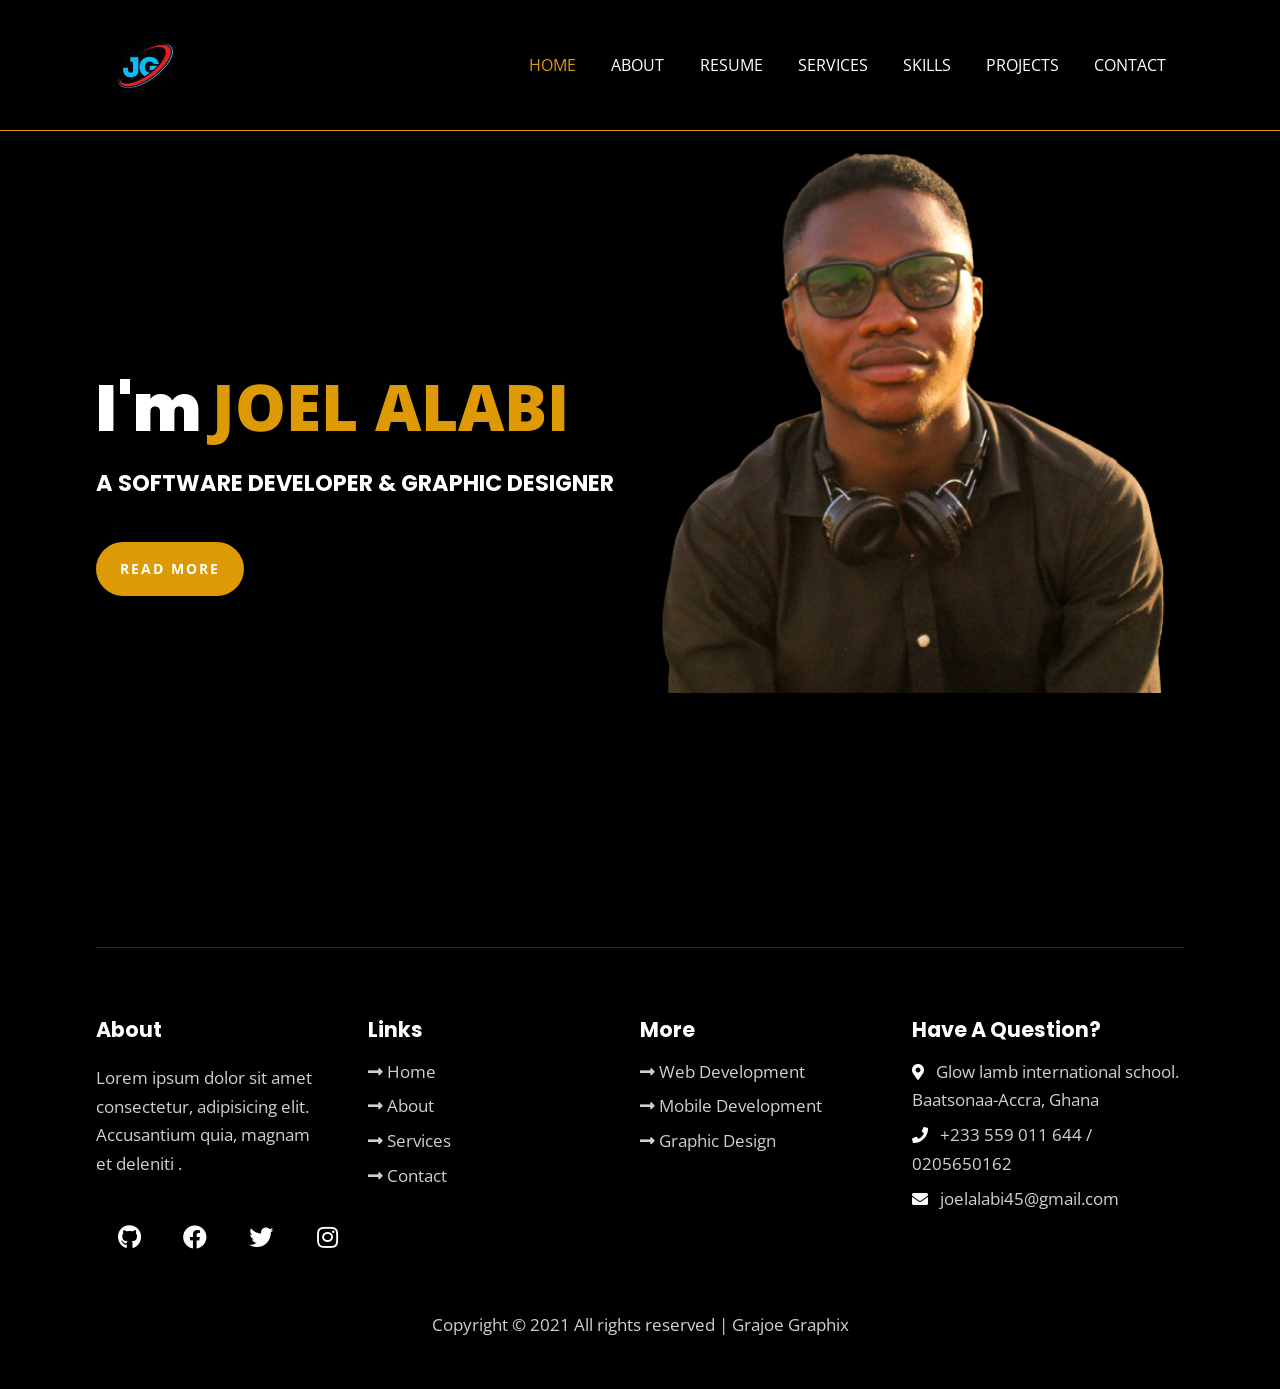
<file: index.html>
<!DOCTYPE html>
<html>
  <head>
    <meta charset="utf-8">
    <meta http-equiv="X-UA-Compatible" content="IE=edge">
    <title>Home</title>
    <meta name="description" content="">
    <meta name="viewport" content="width=device-width, initial-scale=1">
    <link rel="shortcut icon" href="./assets/jg.png" type="image/x-icon" />
    <!-- utility css file -->
    <link rel="stylesheet" href="css/utility.css">
    <!-- style css file -->
    <link rel = "stylesheet" href = "css/style.css">
    <!-- fontawesome cdn -->
    <link rel="stylesheet" href="https://cdnjs.cloudflare.com/ajax/libs/font-awesome/5.15.1/css/all.min.css" integrity="sha512-+4zCK9k+qNFUR5X+cKL9EIR+ZOhtIloNl9GIKS57V1MyNsYpYcUrUeQc9vNfzsWfV28IaLL3i96P9sdNyeRssA==" crossorigin="anonymous" />
    <!-- google fonts -->
    <link href="https://fonts.googleapis.com/css2?family=Open+Sans:wght@300;400;600;700;800&family=Poppins:wght@200;300;400;500;600;700;800;900&display=swap" rel="stylesheet">
  </head>
  <body>
    
    <!-- navbar section -->
    <nav class = "navbar">
      <div class = "container">
        <div class = "brand-and-toggler">
          <img src="./assets/jg.png" alt="" class="navbar-brand">
          <button type = "button" class = "navbar-toggler" id = "navbar-toggler">
            <span>
              <i class = "fas fa-bars"></i>
            </span>
          </button>
        </div>

        <div class = "navbar-collapse">
          <ul class = "navbar-nav">
            <li class = "nav-item nav-active">
              <a href = "index.html" class = "nav-link">home</a>
            </li>
            <li class = "nav-item">
              <a href = "about.html" class = "nav-link">about</a>
            </li>
            <li class = "nav-item">
              <a href = "resume.html" class = "nav-link">resume</a>
            </li>
            <li class = "nav-item">
              <a href = "services.html" class = "nav-link">services</a>
            </li>
            <li class = "nav-item">
              <a href = "skills.html" class = "nav-link">skills</a>
            </li>
            <li class = "nav-item">
              <a href = "projects.html" class = "nav-link">projects</a>
            </li>
            <li class = "nav-item">
              <a href = "contact.html" class = "nav-link">contact</a>
            </li>
          </ul>
        </div>
      </div>
    </nav>
    <!-- end of navbar section -->



    <!-- home page -->
    <section class = "home container">
      <div class = "row">
        <div class = "row-left">
          <h1>i'm <span> JOEL ALABI</span></h1>
          <h2>a Software Developer & Graphic Designer</h2>
          <div class = "home-pg-btn">
            <a href="about.html"  class ="btn">Read More</a>
          </div>
        </div>

        <div class = "row-right">
          <div class = "img-border">
            <div class = "img-container">
              <img src = "assets/bgp.png" alt = "my photo">
            </div>
          </div>
        </div>
      </div>
    </section>
    <!-- end of home page -->
    

    <!-- footer -->
    <footer class = "footer container">
      <div class = "row">
        <div class = "col">
          <h3 class = "footer-title">about</h3>
          <p class = "text">Lorem ipsum dolor sit amet consectetur, adipisicing elit.
             Accusantium quia, magnam et deleniti .</p>
          <div class = "social-links">
            <a href = "#"><i class = "fab fa-github"></i></a>
            <a href = "#"><i class = "fab fa-facebook"></i></a>
            <a href = "#"><i class = "fab fa-twitter"></i></a>
            <a href = "#"><i class = "fab fa-instagram"></i></a>
          </div>
        </div>

        <div class = "col">
          <h3 class = "footer-title">links</h3>
          <div class = "footer-links">
            <a href = "index.html" class = "text">
              <i class = "fas fa-long-arrow-alt-right"></i>
              home
            </a>
            <a href = "about.html" class = "text">
              <i class = "fas fa-long-arrow-alt-right"></i>
              about
            </a>
            <a href = "services.html" class = "text">
              <i class = "fas fa-long-arrow-alt-right"></i>
              services
            </a>
            <a href = "contact.html" class = "text">
              <i class = "fas fa-long-arrow-alt-right"></i>
              contact
            </a>
          </div>
        </div>

        <div class = "col">
          <h3 class = "footer-title">more</h3>
          <div class = "footer-links">
            <a href = "services.html" class = "text">
              <i class = "fas fa-long-arrow-alt-right"></i>
             Web development
            </a>
            <a href = "services.html" class = "text">
              <i class = "fas fa-long-arrow-alt-right"></i>
              mobile development
            </a>
            <a href = "services.html" class = "text">
              <i class = "fas fa-long-arrow-alt-right"></i>
              graphic design
            </a>
          </div>
        </div>

        <div class = "col">
          <h3 class = "footer-title">have a question?</h3>
          <div>
            <span>
              <i class = "fas fa-map-marker-alt"></i>
            </span>
            <span class = "text">Glow lamb international school. 
              Baatsonaa-Accra, Ghana
            </span>
          </div>

          <div>
            <span>
              <i class = "fas fa-phone"></i>
            </span>
            <span class = "text">+233 559 011 644 / 0205650162</span>
          </div>

          <div>
            <span>
              <i class = "fas fa-envelope"></i>
            </span>
            <span class = "text">joelalabi45@gmail.com</span>
          </div>
        </div>
      </div>

      <div class = "footer-text">
        <p class = "text">Copyright &copy; 2021 All rights reserved | Grajoe Graphix</p>
      </div>
    </footer>
    <!-- end of footer -->


    <!-- custom js file -->
    <script src="js/script.js"></script>
  </body>
</html>
</file>
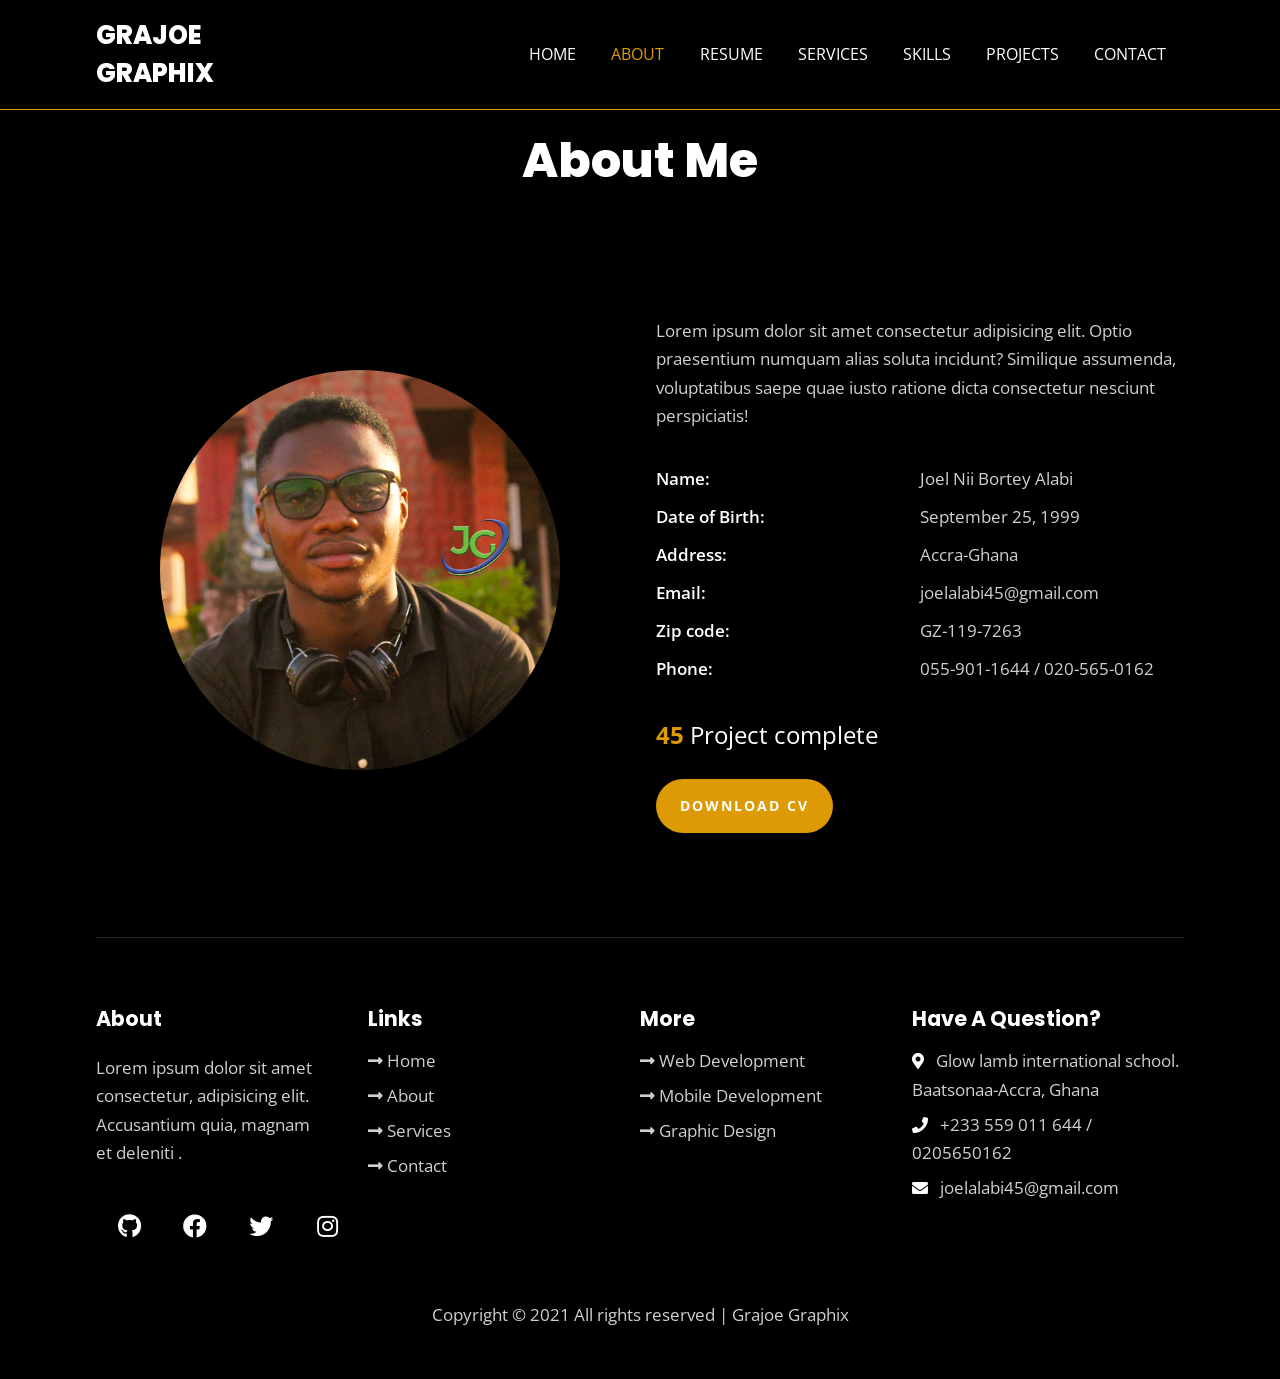
<file: about.html>
<!DOCTYPE html>
<html>
  <head>
    <meta charset="utf-8">
    <meta http-equiv="X-UA-Compatible" content="IE=edge">
    <title>About</title>
    <meta name="description" content="">
    <meta name="viewport" content="width=device-width, initial-scale=1">
    <link rel="shortcut icon" href="./assets/jg.png" type="image/x-icon" />
    <!-- utility css file -->
    <link rel="stylesheet" href="css/utility.css">
    <!-- style css file -->
    <link rel = "stylesheet" href = "css/style.css">
    <!-- fontawesome cdn -->
    <link rel="stylesheet" href="https://cdnjs.cloudflare.com/ajax/libs/font-awesome/5.15.1/css/all.min.css" integrity="sha512-+4zCK9k+qNFUR5X+cKL9EIR+ZOhtIloNl9GIKS57V1MyNsYpYcUrUeQc9vNfzsWfV28IaLL3i96P9sdNyeRssA==" crossorigin="anonymous" />
    <!-- google fonts -->
    <link href="https://fonts.googleapis.com/css2?family=Open+Sans:wght@300;400;600;700;800&family=Poppins:wght@200;300;400;500;600;700;800;900&display=swap" rel="stylesheet">
  </head>
  <body>
    
    <!-- navbar section -->
    <nav class = "navbar">
      <div class = "container">
        <div class = "brand-and-toggler">
          <a href = "index.html" class = "navbar-brand">Grajoe Graphix</a>
          <button type = "button" class = "navbar-toggler" id = "navbar-toggler">
            <span>
              <i class = "fas fa-bars"></i>
            </span>
          </button>
        </div>

        <div class = "navbar-collapse">
          <ul class = "navbar-nav">
            <li class = "nav-item">
              <a href = "index.html" class = "nav-link">home</a>
            </li>
            <li class = "nav-item nav-active">
              <a href = "about.html" class = "nav-link">about</a>
            </li>
            <li class = "nav-item">
              <a href = "resume.html" class = "nav-link">resume</a>
            </li>
            <li class = "nav-item">
              <a href = "services.html" class = "nav-link">services</a>
            </li>
            <li class = "nav-item">
              <a href = "skills.html" class = "nav-link">skills</a>
            </li>
            <li class = "nav-item">
              <a href = "projects.html" class = "nav-link">projects</a>
            </li>
            <li class = "nav-item">
              <a href = "contact.html" class = "nav-link">contact</a>
            </li>
          </ul>
        </div>
      </div>
    </nav>
    <!-- end of navbar section -->

    <!-- about page -->
    <section class = "about container">
      <div class = "title">
        <h2>about</h2>
        <div>
          <h2>about me</h2>
        </div>
      </div>

      <div class = "row">
        <div class = "row-left">
          <img src = "assets/profile.png" alt = "about photo">
        </div>

        <div class = "row-right">
          <p class = "text">Lorem ipsum dolor sit amet consectetur adipisicing elit. Optio praesentium numquam alias soluta incidunt? Similique assumenda, voluptatibus saepe quae iusto ratione dicta consectetur nesciunt perspiciatis!</p>
          <div class = "about-content">
            <ul>
              <li class = "text">
                <span>Name: </span>
                <span>Joel Nii Bortey Alabi</span>
              </li>
              <li class = "text">
                <span>Date of Birth: </span>
                <span>September 25, 1999</span>
              </li>
              <li class = "text">
                <span>Address: </span>
                <span>Accra-Ghana</span>
              </li>
              <li class = "text">
                <span>Email: </span>
                <span>joelalabi45@gmail.com</span>
              </li>
              <li class = "text">
                <span>Zip code: </span>
                <span>GZ-119-7263</span>
              </li>
              <li class = "text">
                <span>Phone: </span>
                <span>055-901-1644 / 020-565-0162</span>
              </li>
            </ul>
          </div>

          <h3>45 <span>Project complete</span></h3>
          <a href='./assets/My Resume.pdf' type="button" class="btn">download cv</a>
        </div>
      </div>
    </section>
    <!-- end of about page -->

    
    

    <!-- footer -->
    <footer class = "footer container">
      <div class = "row">
        <div class = "col">
          <h3 class = "footer-title">about</h3>
          <p class = "text">Lorem ipsum dolor sit amet consectetur, adipisicing elit.
            Accusantium quia, magnam et deleniti .</p>
          <div class = "social-links">
            <a href = "#"><i class = "fab fa-github"></i></a>
            <a href = "#"><i class = "fab fa-facebook"></i></a>
            <a href = "#"><i class = "fab fa-twitter"></i></a>
            <a href = "#"><i class = "fab fa-instagram"></i></a>
          </div>
        </div>

        <div class = "col">
          <h3 class = "footer-title">links</h3>
          <div class = "footer-links">
            <a href = "index.html" class = "text">
              <i class = "fas fa-long-arrow-alt-right"></i>
              home
            </a>
            <a href = "about.html" class = "text">
              <i class = "fas fa-long-arrow-alt-right"></i>
              about
            </a>
            <a href = "services.html" class = "text">
              <i class = "fas fa-long-arrow-alt-right"></i>
              services
            </a>
            <a href = "contact.html" class = "text">
              <i class = "fas fa-long-arrow-alt-right"></i>
              contact
            </a>
          </div>
        </div>

        <div class = "col">
          <h3 class = "footer-title">more</h3>
          <div class = "footer-links">
            <a href = "services.html" class = "text">
              <i class = "fas fa-long-arrow-alt-right"></i>
             Web development
            </a>
            <a href = "services.html" class = "text">
              <i class = "fas fa-long-arrow-alt-right"></i>
              mobile development
            </a>
            <a href = "services.html" class = "text">
              <i class = "fas fa-long-arrow-alt-right"></i>
              graphic design
            </a>
          </div>
        </div>

        <div class = "col">
          <h3 class = "footer-title">have a question?</h3>
          <div>
            <span>
              <i class = "fas fa-map-marker-alt"></i>
            </span>
            <span class = "text">Glow lamb international school. 
              Baatsonaa-Accra, Ghana</span>
          </div>

          <div>
            <span>
              <i class = "fas fa-phone"></i>
            </span>
            <span class = "text">+233 559 011 644 / 0205650162</span>
          </div>

          <div>
            <span>
              <i class = "fas fa-envelope"></i>
            </span>
            <span class = "text">joelalabi45@gmail.com</span>
          </div>
        </div>
      </div>

      <div class = "footer-text">
        <p class = "text">Copyright &copy; 2021 All rights reserved | Grajoe Graphix</p>
      </div>
    </footer>
    <!-- end of footer -->


    <!-- custom js file -->
    <script src="js/script.js"></script>
  </body>
</html>
</file>
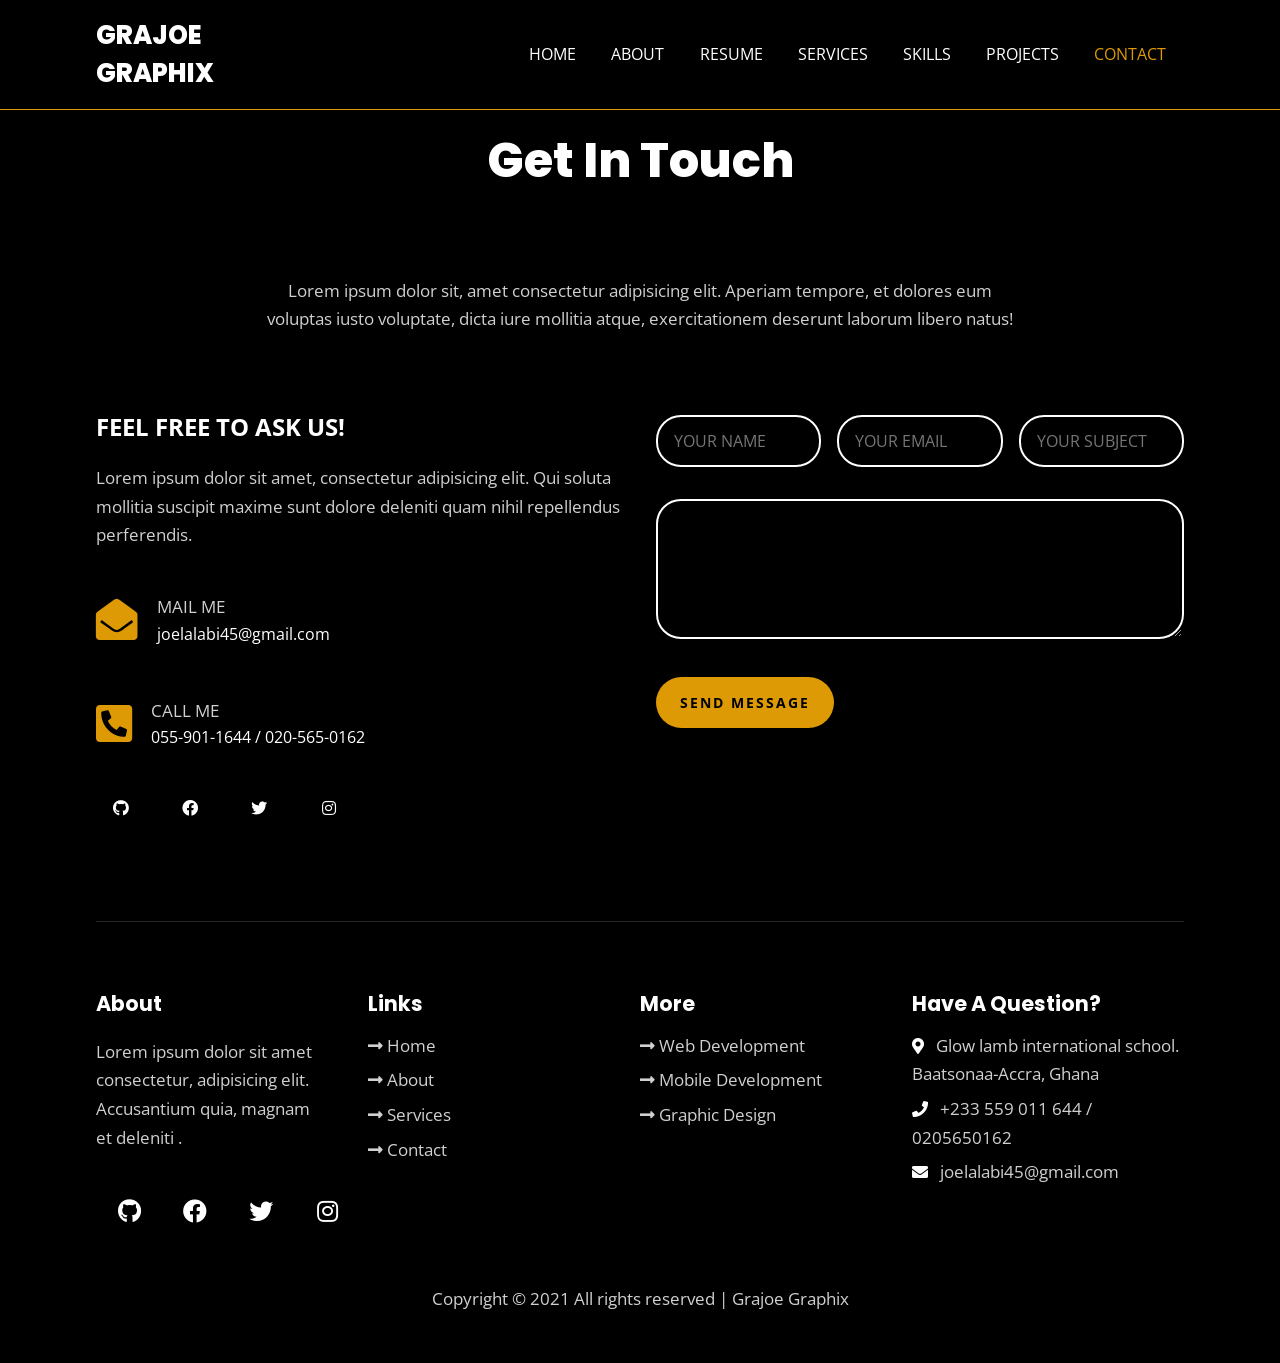
<file: contact.html>
<!DOCTYPE html>
<html>
  <head>
    <meta charset="utf-8">
    <meta http-equiv="X-UA-Compatible" content="IE=edge">
    <title>Contact</title>
    <meta name="description" content="">
    <meta name="viewport" content="width=device-width, initial-scale=1">
    <link rel="shortcut icon" href="./assets/jg.png" type="image/x-icon" />
    <!-- utility css file -->
    <link rel="stylesheet" href="css/utility.css">
    <!-- style css file -->
    <link rel = "stylesheet" href = "css/style.css">
    <!-- fontawesome cdn -->
    <link rel="stylesheet" href="https://cdnjs.cloudflare.com/ajax/libs/font-awesome/5.15.1/css/all.min.css" integrity="sha512-+4zCK9k+qNFUR5X+cKL9EIR+ZOhtIloNl9GIKS57V1MyNsYpYcUrUeQc9vNfzsWfV28IaLL3i96P9sdNyeRssA==" crossorigin="anonymous" />
    <!-- google fonts -->
    <link href="https://fonts.googleapis.com/css2?family=Open+Sans:wght@300;400;600;700;800&family=Poppins:wght@200;300;400;500;600;700;800;900&display=swap" rel="stylesheet">
  </head>
  <body>
    
    <!-- navbar section -->
    <nav class = "navbar">
      <div class = "container">
        <div class = "brand-and-toggler">
          <a href = "index.html" class = "navbar-brand">Grajoe Graphix</a>
          <button type = "button" class = "navbar-toggler" id = "navbar-toggler">
            <span>
              <i class = "fas fa-bars"></i>
            </span>
          </button>
        </div>

        <div class = "navbar-collapse">
          <ul class = "navbar-nav">
            <li class = "nav-item">
              <a href = "index.html" class = "nav-link">home</a>
            </li>
            <li class = "nav-item">
              <a href = "about.html" class = "nav-link">about</a>
            </li>
            <li class = "nav-item">
              <a href = "resume.html" class = "nav-link">resume</a>
            </li>
            <li class = "nav-item">
              <a href = "services.html" class = "nav-link">services</a>
            </li>
            <li class = "nav-item">
              <a href = "skills.html" class = "nav-link">skills</a>
            </li>
            <li class = "nav-item">
              <a href = "projects.html" class = "nav-link">projects</a>
            </li>
            <li class = "nav-item nav-active">
              <a href = "contact.html" class = "nav-link">contact</a>
            </li>
          </ul>
        </div>
      </div>
    </nav>
    <!-- end of navbar section -->

    <!-- contact page -->
    <section class = "contact container">
      <div class = "title">
        <h2>contact</h2>
        <div>
          <h2>get in touch</h2>
        </div>
      </div>

      <p class = "text">Lorem ipsum dolor sit, amet consectetur adipisicing elit. Aperiam tempore, et dolores eum voluptas iusto voluptate, dicta iure mollitia atque, exercitationem deserunt laborum libero natus!</p>

      <div class = "row">
        <div class = "col-left">
          <h2>feel free to ask us!</h2>
          <p class = "text">Lorem ipsum dolor sit amet, consectetur adipisicing elit. Qui soluta mollitia suscipit maxime sunt dolore deleniti quam nihil repellendus perferendis.</p>

          <div class = "contact-info">
            <span><i class = "fas fa-envelope-open"></i></span>
            <h3>
              <span class = "text">mail me</span> <br>
              joelalabi45@gmail.com
            </h3>
          </div>

          <div class = "contact-info">
            <span><i class = "fas fa-phone-square-alt"></i></span>
            <h3>
              <span class = "text">call me</span> <br>
              055-901-1644 / 020-565-0162
            </h3>
          </div>

          <div class = "contact-social-links">
            <a href = "#"><i class = "fab fa-github"></i></a>
            <a href = "#"><i class = "fab fa-facebook"></i></a>
            <a href = "#"><i class = "fab fa-twitter"></i></a>
            <a href = "#"><i class = "fab fa-instagram"></i></a>
          </div>
        </div>

        <div class = "col-right">
          <form class = "contact-form">
            <div class = "form-group">
              <input type = "text" placeholder="your name">
              <input type = "email" placeholder="your email">
              <input type = "text" placeholder="your subject">
            </div>
            <textarea rows = "5"></textarea>
            <button type = "submit" class = "btn">send message</button>
          </form>
        </div>
      </div>
    </section>
    <!-- end of contact page -->
    
    

    <!-- footer -->
    <footer class = "footer container">
      <div class = "row">
        <div class = "col">
          <h3 class = "footer-title">about</h3>
          <p class = "text">Lorem ipsum dolor sit amet consectetur, adipisicing elit.
             Accusantium quia, magnam et deleniti .</p>
          <div class = "social-links">
            <a href = "#"><i class = "fab fa-github"></i></a>
            <a href = "#"><i class = "fab fa-facebook"></i></a>
            <a href = "#"><i class = "fab fa-twitter"></i></a>
            <a href = "#"><i class = "fab fa-instagram"></i></a>
          </div>
        </div>

        <div class = "col">
          <h3 class = "footer-title">links</h3>
          <div class = "footer-links">
            <a href = "index.html" class = "text">
              <i class = "fas fa-long-arrow-alt-right"></i>
              home
            </a>
            <a href = "about.html" class = "text">
              <i class = "fas fa-long-arrow-alt-right"></i>
              about
            </a>
            <a href = "services.html" class = "text">
              <i class = "fas fa-long-arrow-alt-right"></i>
              services
            </a>
            <a href = "contact.html" class = "text">
              <i class = "fas fa-long-arrow-alt-right"></i>
              contact
            </a>
          </div>
        </div>

        <div class = "col">
          <h3 class = "footer-title">more</h3>
          <div class = "footer-links">
            <a href = "services.html" class = "text">
              <i class = "fas fa-long-arrow-alt-right"></i>
             Web development
            </a>
            <a href = "services.html" class = "text">
              <i class = "fas fa-long-arrow-alt-right"></i>
              mobile development
            </a>
            <a href = "services.html" class = "text">
              <i class = "fas fa-long-arrow-alt-right"></i>
              graphic design
            </a>
          </div>
        </div>

        <div class = "col">
          <h3 class = "footer-title">have a question?</h3>
          <div>
            <span>
              <i class = "fas fa-map-marker-alt"></i>
            </span>
            <span class = "text">Glow lamb international school. 
              Baatsonaa-Accra, Ghana
            </span>
          </div>

          <div>
            <span>
              <i class = "fas fa-phone"></i>
            </span>
            <span class = "text">+233 559 011 644 / 0205650162</span>
          </div>

          <div>
            <span>
              <i class = "fas fa-envelope"></i>
            </span>
            <span class = "text">joelalabi45@gmail.com</span>
          </div>
        </div>
      </div>

      <div class = "footer-text">
        <p class = "text">Copyright &copy; 2021 All rights reserved | Grajoe Graphix</p>
      </div>
    </footer>
    <!-- end of footer -->


    <!-- custom js file -->
    <script src="js/script.js"></script>
  </body>
</html>
</file>
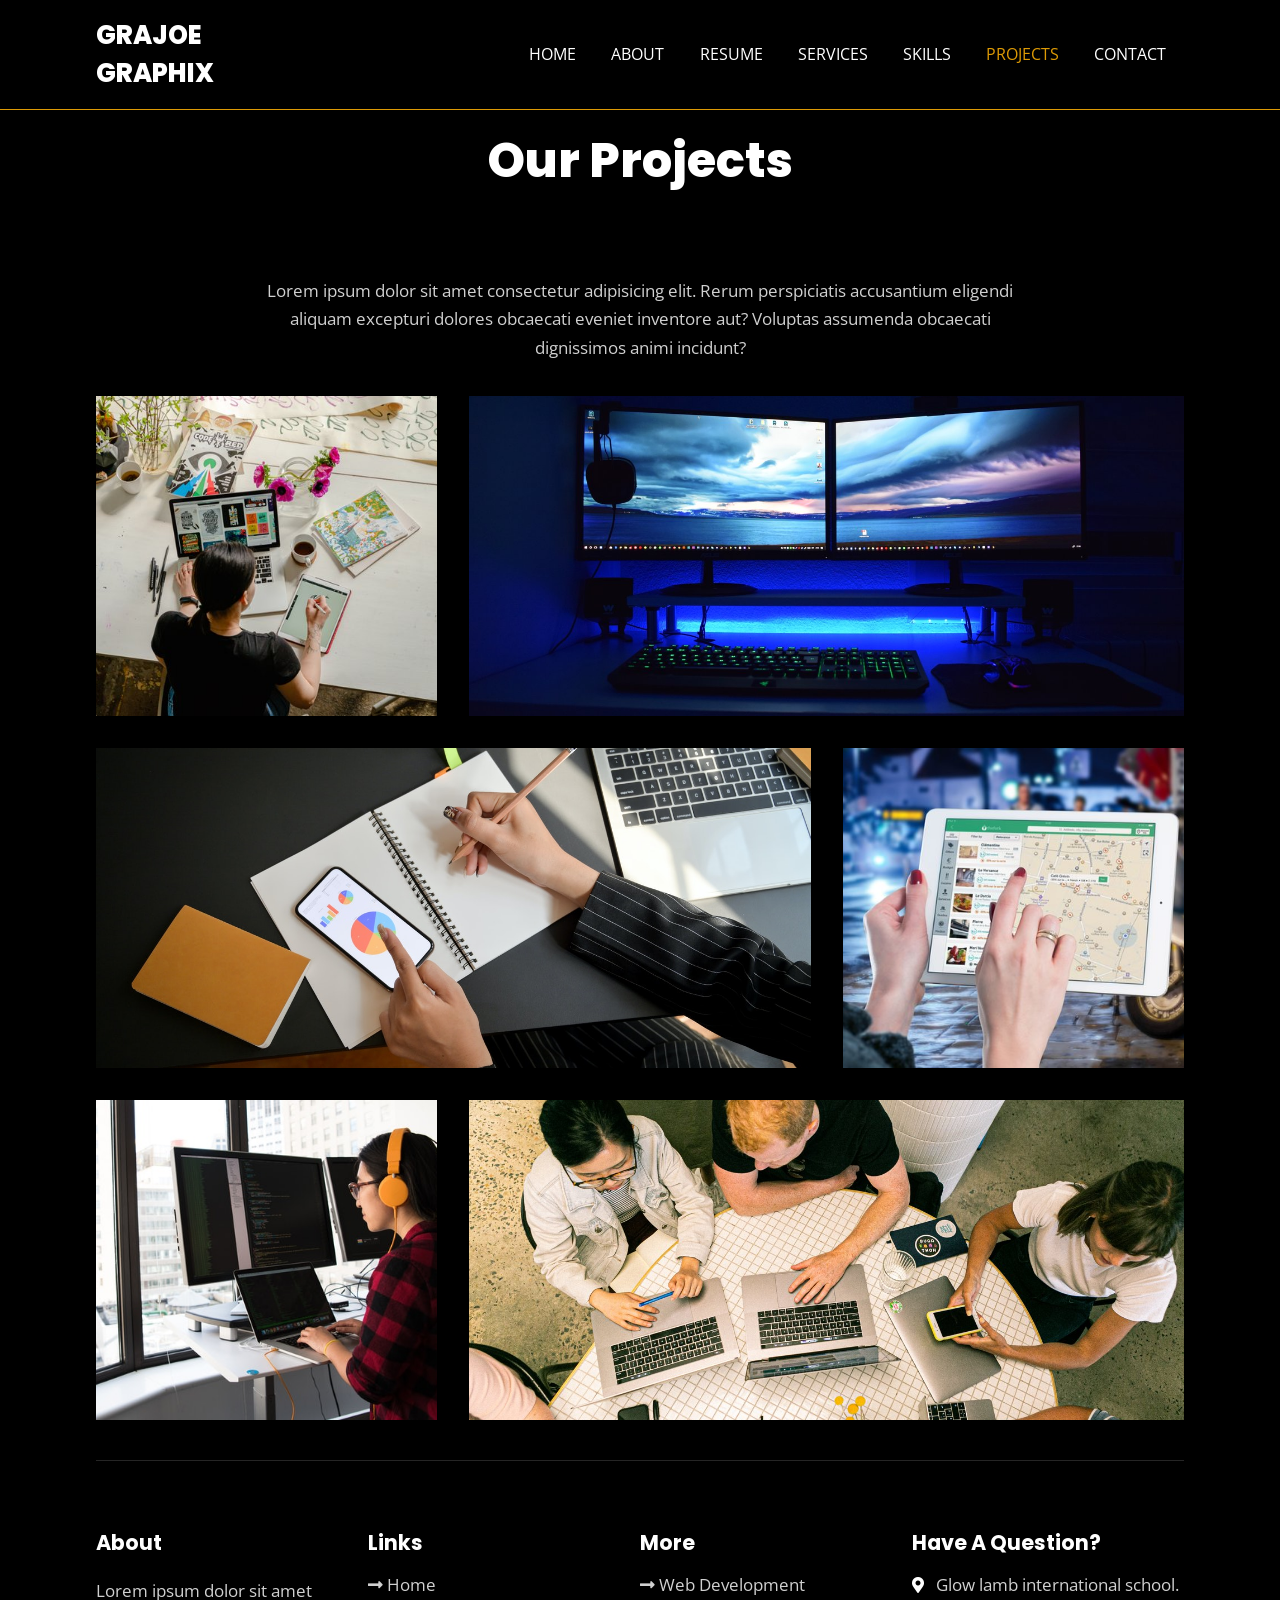
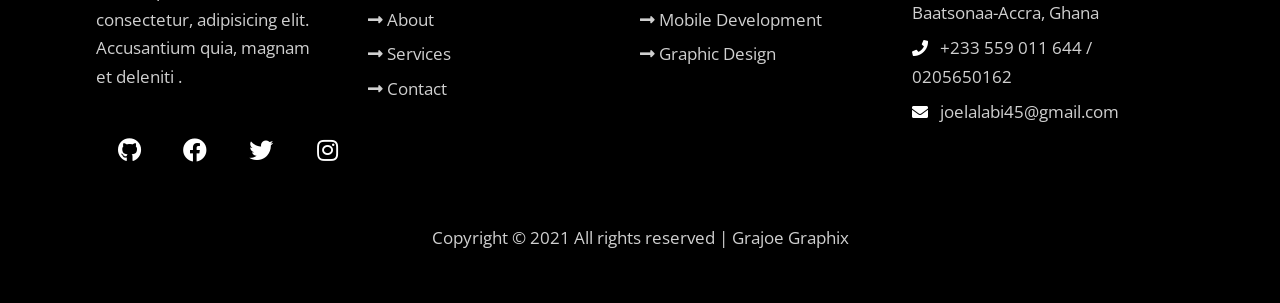
<file: projects.html>
<!DOCTYPE html>
<html>
  <head>
    <meta charset="utf-8">
    <meta http-equiv="X-UA-Compatible" content="IE=edge">
    <title>Projects</title>
    <meta name="description" content="">
    <meta name="viewport" content="width=device-width, initial-scale=1">
    <link rel="shortcut icon" href="./assets/jg.png" type="image/x-icon" />
    <!-- utility css file -->
    <link rel="stylesheet" href="css/utility.css">
    <!-- style css file -->
    <link rel = "stylesheet" href = "css/style.css">
    <!-- fontawesome cdn -->
    <link rel="stylesheet" href="https://cdnjs.cloudflare.com/ajax/libs/font-awesome/5.15.1/css/all.min.css" integrity="sha512-+4zCK9k+qNFUR5X+cKL9EIR+ZOhtIloNl9GIKS57V1MyNsYpYcUrUeQc9vNfzsWfV28IaLL3i96P9sdNyeRssA==" crossorigin="anonymous" />
    <!-- google fonts -->
    <link href="https://fonts.googleapis.com/css2?family=Open+Sans:wght@300;400;600;700;800&family=Poppins:wght@200;300;400;500;600;700;800;900&display=swap" rel="stylesheet">
  </head>
  <body>
    
    <!-- navbar section -->
    <nav class = "navbar">
      <div class = "container">
        <div class = "brand-and-toggler">
          <a href = "index.html" class = "navbar-brand">Grajoe Graphix</a>
          <button type = "button" class = "navbar-toggler" id = "navbar-toggler">
            <span>
              <i class = "fas fa-bars"></i>
            </span>
          </button>
        </div>

        <div class = "navbar-collapse">
          <ul class = "navbar-nav">
            <li class = "nav-item">
              <a href = "index.html" class = "nav-link">home</a>
            </li>
            <li class = "nav-item">
              <a href = "about.html" class = "nav-link">about</a>
            </li>
            <li class = "nav-item">
              <a href = "resume.html" class = "nav-link">resume</a>
            </li>
            <li class = "nav-item">
              <a href = "services.html" class = "nav-link">services</a>
            </li>
            <li class = "nav-item">
              <a href = "skills.html" class = "nav-link">skills</a>
            </li>
            <li class = "nav-item nav-active">
              <a href = "projects.html" class = "nav-link">projects</a>
            </li>
            <li class = "nav-item">
              <a href = "contact.html" class = "nav-link">contact</a>
            </li>
          </ul>
        </div>
      </div>
    </nav>
    <!-- end of navbar section -->


    <!-- projects page -->
    <section class = "projects container">
      <div class = "title">
        <h2>projects</h2>
        <div>
          <h2>our projects</h2>
        </div>
      </div>

      <p class = "text">Lorem ipsum dolor sit amet consectetur adipisicing elit. Rerum perspiciatis accusantium eligendi aliquam excepturi dolores obcaecati eveniet inventore aut? Voluptas assumenda obcaecati dignissimos animi incidunt?</p>

      <div class = "row">
        <div class = "item">
          <div class = "item-overlay">
            <a href = "#">branding & illustration design</a>
            <h3>web design</h3>
          </div>
        </div>

        <div class = "item">
          <div class = "item-overlay">
            <a href = "#">branding & illustration design</a>
            <h3>web design</h3>
          </div>
        </div>

        <div class = "item">
          <div class = "item-overlay">
            <a href = "#">branding & illustration design</a>
            <h3>web design</h3>
          </div>
        </div>

        <div class = "item">
          <div class = "item-overlay">
            <a href = "#">branding & illustration design</a>
            <h3>web design</h3>
          </div>
        </div>

        <div class = "item">
          <div class = "item-overlay">
            <a href = "#">branding & illustration design</a>
            <h3>web design</h3>
          </div>
        </div>

        <div class = "item">
          <div class = "item-overlay">
            <a href = "#">branding & illustration design</a>
            <h3>web design</h3>
          </div>
        </div>
      </div>
    </section>
    <!-- end of projects page -->

    
    

<!-- footer -->
<footer class = "footer container">
  <div class = "row">
    <div class = "col">
      <h3 class = "footer-title">about</h3>
      <p class = "text">Lorem ipsum dolor sit amet consectetur, adipisicing elit.
         Accusantium quia, magnam et deleniti .</p>
      <div class = "social-links">
        <a href = "#"><i class = "fab fa-github"></i></a>
        <a href = "#"><i class = "fab fa-facebook"></i></a>
        <a href = "#"><i class = "fab fa-twitter"></i></a>
        <a href = "#"><i class = "fab fa-instagram"></i></a>
      </div>
    </div>

    <div class = "col">
      <h3 class = "footer-title">links</h3>
      <div class = "footer-links">
        <a href = "index.html" class = "text">
          <i class = "fas fa-long-arrow-alt-right"></i>
          home
        </a>
        <a href = "about.html" class = "text">
          <i class = "fas fa-long-arrow-alt-right"></i>
          about
        </a>
        <a href = "services.html" class = "text">
          <i class = "fas fa-long-arrow-alt-right"></i>
          services
        </a>
        <a href = "contact.html" class = "text">
          <i class = "fas fa-long-arrow-alt-right"></i>
          contact
        </a>
      </div>
    </div>

    <div class = "col">
      <h3 class = "footer-title">more</h3>
      <div class = "footer-links">
        <a href = "services.html" class = "text">
          <i class = "fas fa-long-arrow-alt-right"></i>
         Web development
        </a>
        <a href = "services.html" class = "text">
          <i class = "fas fa-long-arrow-alt-right"></i>
          mobile development
        </a>
        <a href = "services.html" class = "text">
          <i class = "fas fa-long-arrow-alt-right"></i>
          graphic design
        </a>
      </div>
    </div>

    <div class = "col">
      <h3 class = "footer-title">have a question?</h3>
      <div>
        <span>
          <i class = "fas fa-map-marker-alt"></i>
        </span>
        <span class = "text">Glow lamb international school. 
          Baatsonaa-Accra, Ghana
        </span>
      </div>

      <div>
        <span>
          <i class = "fas fa-phone"></i>
        </span>
        <span class = "text">+233 559 011 644 / 0205650162</span>
      </div>

      <div>
        <span>
          <i class = "fas fa-envelope"></i>
        </span>
        <span class = "text">joelalabi45@gmail.com</span>
      </div>
    </div>
  </div>

  <div class = "footer-text">
    <p class = "text">Copyright &copy; 2021 All rights reserved | Grajoe Graphix</p>
  </div>
</footer>
    <!-- end of footer -->


    <!-- custom js file -->
    <script src="js/script.js"></script>
  </body>
</html>
</file>
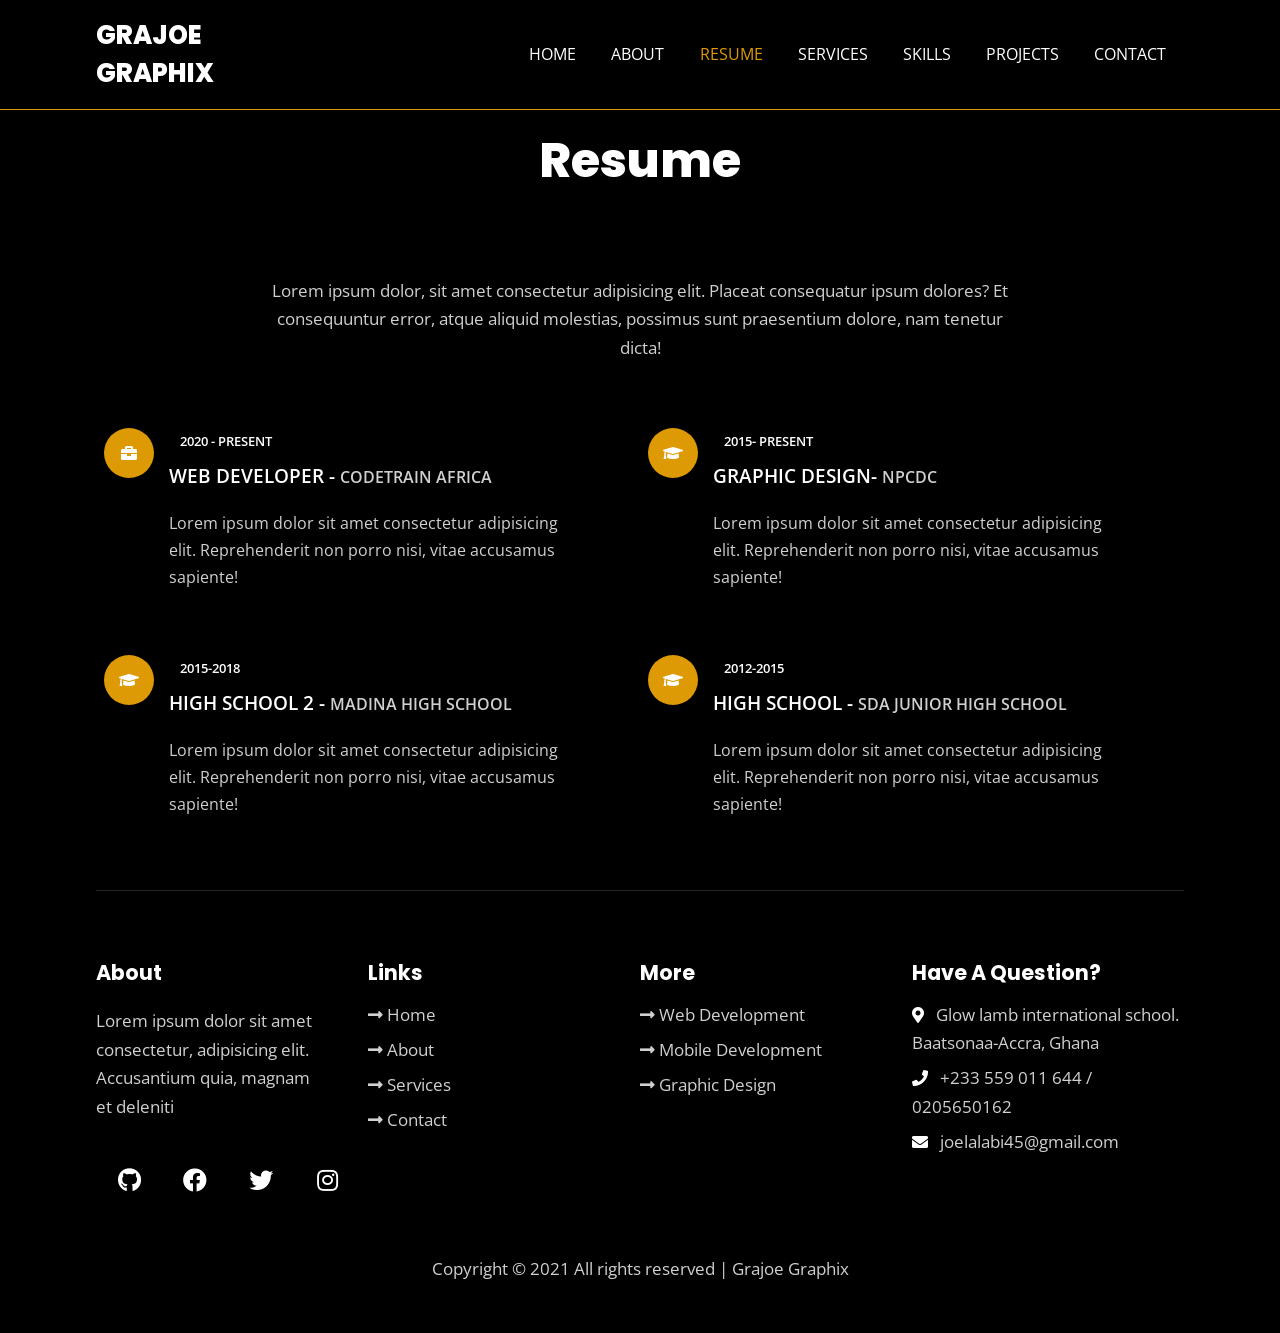
<file: resume.html>
<!DOCTYPE html>
<html>
  <head>
    <meta charset="utf-8">
    <meta http-equiv="X-UA-Compatible" content="IE=edge">
    <title>Resume</title>
    <meta name="description" content="">
    <meta name="viewport" content="width=device-width, initial-scale=1">
    <link rel="shortcut icon" href="./assets/jg.png" type="image/x-icon" />
    <!-- utility css file -->
    <link rel="stylesheet" href="css/utility.css">
    <!-- style css file -->
    <link rel = "stylesheet" href = "css/style.css">
    <!-- fontawesome cdn -->
    <link rel="stylesheet" href="https://cdnjs.cloudflare.com/ajax/libs/font-awesome/5.15.1/css/all.min.css" integrity="sha512-+4zCK9k+qNFUR5X+cKL9EIR+ZOhtIloNl9GIKS57V1MyNsYpYcUrUeQc9vNfzsWfV28IaLL3i96P9sdNyeRssA==" crossorigin="anonymous" />
    <!-- google fonts -->
    <link href="https://fonts.googleapis.com/css2?family=Open+Sans:wght@300;400;600;700;800&family=Poppins:wght@200;300;400;500;600;700;800;900&display=swap" rel="stylesheet">
  </head>
  <body>
    
    <!-- navbar section -->
    <nav class = "navbar">
      <div class = "container">
        <div class = "brand-and-toggler">
          <a href = "index.html" class = "navbar-brand">Grajoe Graphix</a>
          <button type = "button" class = "navbar-toggler" id = "navbar-toggler">
            <span>
              <i class = "fas fa-bars"></i>
            </span>
          </button>
        </div>

        <div class = "navbar-collapse">
          <ul class = "navbar-nav">
            <li class = "nav-item">
              <a href = "index.html" class = "nav-link">home</a>
            </li>
            <li class = "nav-item">
              <a href = "about.html" class = "nav-link">about</a>
            </li>
            <li class = "nav-item nav-active">
              <a href = "resume.html" class = "nav-link">resume</a>
            </li>
            <li class = "nav-item">
              <a href = "services.html" class = "nav-link">services</a>
            </li>
            <li class = "nav-item">
              <a href = "skills.html" class = "nav-link">skills</a>
            </li>
            <li class = "nav-item">
              <a href = "projects.html" class = "nav-link">projects</a>
            </li>
            <li class = "nav-item">
              <a href = "contact.html" class = "nav-link">contact</a>
            </li>
          </ul>
        </div>
      </div>
    </nav>
    <!-- end of navbar section -->

    <!-- resume page -->
    <section class = "resume container">
      <div class = "title">
        <h2>resume</h2>
        <div>
          <h2>resume</h2>
        </div>
      </div>

      <p class = "text">Lorem ipsum dolor, sit amet consectetur adipisicing elit. Placeat consequatur ipsum dolores? Et consequuntur error, atque aliquid molestias, possimus sunt praesentium dolore, nam tenetur dicta!</p>

      <div class = "row">
        <div class = "item">
          <div class = "icon">
            <i class = "fas fa-briefcase"></i>
          </div>
          <span>2020 - present</span>
          <h2>web developer - <span>Codetrain Africa</span></h2>
          <p class = "text">Lorem ipsum dolor sit amet consectetur adipisicing elit. Reprehenderit non porro nisi, vitae accusamus sapiente!</p>
        </div>

        <div class = "item">
          <div class = "icon">
            <i class = "fas fa-graduation-cap"></i>
          </div>
          <span>2015- present</span>
          <h2>Graphic Design- <span>NPCDC</span></h2>
          <p class = "text">Lorem ipsum dolor sit amet consectetur adipisicing elit. Reprehenderit non porro nisi, vitae accusamus sapiente!</p>
        </div>
        <div class = "item">
          <div class = "icon">
            <i class = "fas fa-graduation-cap"></i>
          </div>
          <span>2015-2018</span>
          <h2>high school 2 - <span>Madina high school</span></h2>
          <p class = "text">Lorem ipsum dolor sit amet consectetur adipisicing elit. Reprehenderit non porro nisi, vitae accusamus sapiente!</p>
        </div>
        <div class = "item">
          <div class = "icon">
            <i class = "fas fa-graduation-cap"></i>
          </div>
          <span>2012-2015</span>
          <h2>high school - <span>SDA junior high school</span></h2>
          <p class = "text">Lorem ipsum dolor sit amet consectetur adipisicing elit. Reprehenderit non porro nisi, vitae accusamus sapiente!</p>
        </div>
      </div>
    </section>
    <!-- end of resume page -->
    
    

    <!-- footer -->
    <footer class = "footer container">
      <div class = "row">
        <div class = "col">
          <h3 class = "footer-title">about</h3>
          <p class = "text">
            Lorem ipsum dolor sit amet consectetur, adipisicing elit.
            Accusantium quia, magnam et deleniti 
          </p>
          <div class = "social-links">
            <a href = "#"><i class = "fab fa-github"></i></a>
            <a href = "#"><i class = "fab fa-facebook"></i></a>
            <a href = "#"><i class = "fab fa-twitter"></i></a>
            <a href = "#"><i class = "fab fa-instagram"></i></a>
          </div>
        </div>

        <div class = "col">
          <h3 class = "footer-title">links</h3>
          <div class = "footer-links">
            <a href = "index.html" class = "text">
              <i class = "fas fa-long-arrow-alt-right"></i>
              home
            </a>
            <a href = "about.html" class = "text">
              <i class = "fas fa-long-arrow-alt-right"></i>
              about
            </a>
            <a href = "services.html" class = "text">
              <i class = "fas fa-long-arrow-alt-right"></i>
              services
            </a>
            <a href = "contact.html" class = "text">
              <i class = "fas fa-long-arrow-alt-right"></i>
              contact
            </a>
          </div>
        </div>

        <div class = "col">
          <h3 class = "footer-title">more</h3>
          <div class = "footer-links">
            <a href = "services.html" class = "text">
              <i class = "fas fa-long-arrow-alt-right"></i>
             Web development
            </a>
            <a href = "services.html" class = "text">
              <i class = "fas fa-long-arrow-alt-right"></i>
              mobile development
            </a>
            <a href = "services.html" class = "text">
              <i class = "fas fa-long-arrow-alt-right"></i>
              graphic design
            </a>
          </div>
        </div>

        <div class = "col">
          <h3 class = "footer-title">have a question?</h3>
          <div>
            <span>
              <i class = "fas fa-map-marker-alt"></i>
            </span>
            <span class = "text">Glow lamb international school. 
              Baatsonaa-Accra, Ghana</span>
          </div>

          <div>
            <span>
              <i class = "fas fa-phone"></i>
            </span>
            <span class = "text">+233 559 011 644 / 0205650162</span>
          </div>

          <div>
            <span>
              <i class = "fas fa-envelope"></i>
            </span>
            <span class = "text">joelalabi45@gmail.com</span>
          </div>
        </div>
      </div>

      <div class = "footer-text">
        <p class = "text">Copyright &copy; 2021 All rights reserved |  Grajoe Graphix</p>
      </div>
    </footer>
    <!-- end of footer -->


    <!-- custom js file -->
    <script src="js/script.js"></script>
  </body>
</html>
</file>
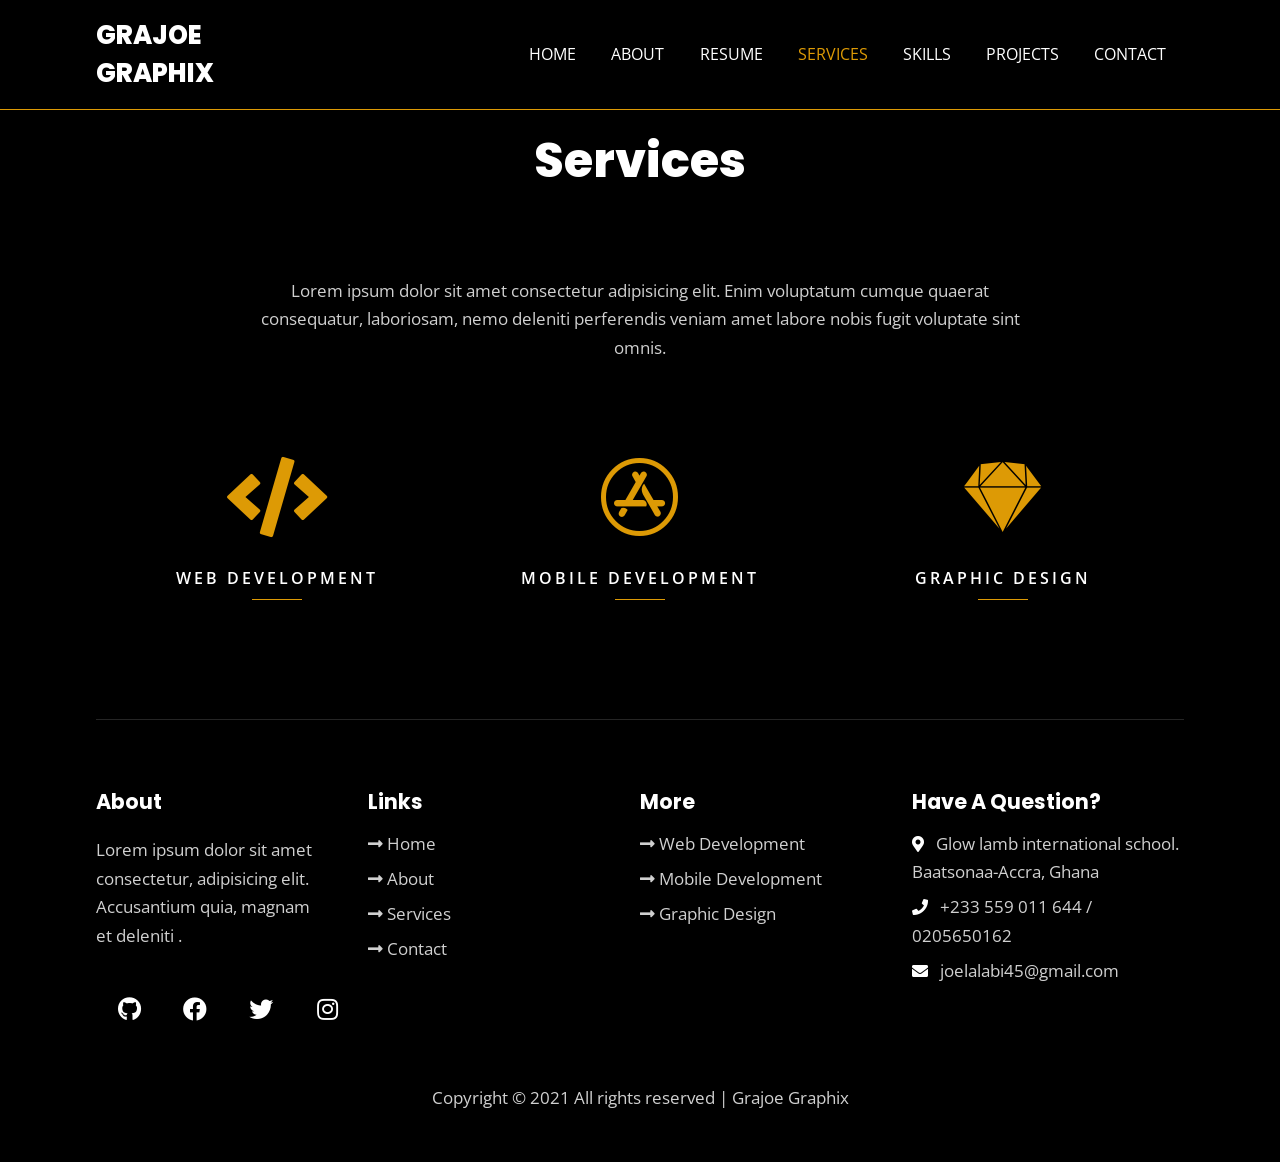
<file: services.html>
<!DOCTYPE html>
<html>
  <head>
    <meta charset="utf-8">
    <meta http-equiv="X-UA-Compatible" content="IE=edge">
    <title>Services</title>
    <meta name="description" content="">
    <meta name="viewport" content="width=device-width, initial-scale=1">
    <link rel="shortcut icon" href="./assets/jg.png" type="image/x-icon" />
    <!-- utility css file -->
    <link rel="stylesheet" href="css/utility.css">
    <!-- style css file -->
    <link rel = "stylesheet" href = "css/style.css">
    <!-- fontawesome cdn -->
    <link rel="stylesheet" href="https://cdnjs.cloudflare.com/ajax/libs/font-awesome/5.15.1/css/all.min.css" integrity="sha512-+4zCK9k+qNFUR5X+cKL9EIR+ZOhtIloNl9GIKS57V1MyNsYpYcUrUeQc9vNfzsWfV28IaLL3i96P9sdNyeRssA==" crossorigin="anonymous" />
    <!-- google fonts -->
    <link href="https://fonts.googleapis.com/css2?family=Open+Sans:wght@300;400;600;700;800&family=Poppins:wght@200;300;400;500;600;700;800;900&display=swap" rel="stylesheet">
  </head>
  <body>
    
    <!-- navbar section -->
    <nav class = "navbar">
      <div class = "container">
        <div class = "brand-and-toggler">
          <a href = "index.html" class = "navbar-brand">Grajoe Graphix</a>
          <button type = "button" class = "navbar-toggler" id = "navbar-toggler">
            <span>
              <i class = "fas fa-bars"></i>
            </span>
          </button>
        </div>

        <div class = "navbar-collapse">
          <ul class = "navbar-nav">
            <li class = "nav-item">
              <a href = "index.html" class = "nav-link">home</a>
            </li>
            <li class = "nav-item">
              <a href = "about.html" class = "nav-link">about</a>
            </li>
            <li class = "nav-item">
              <a href = "resume.html" class = "nav-link">resume</a>
            </li>
            <li class = "nav-item nav-active">
              <a href = "services.html" class = "nav-link">services</a>
            </li>
            <li class = "nav-item">
              <a href = "skills.html" class = "nav-link">skills</a>
            </li>
            <li class = "nav-item">
              <a href = "projects.html" class = "nav-link">projects</a>
            </li>
            <li class = "nav-item">
              <a href = "contact.html" class = "nav-link">contact</a>
            </li>
          </ul>
        </div>
      </div>
    </nav>
    <!-- end of navbar section -->

    <!-- services page -->
    <section class = "services container">
      <div class = "title">
        <h2>services</h2>
        <div>
          <h2>services</h2>
        </div>
      </div>

      <p class = "text">Lorem ipsum dolor sit amet consectetur adipisicing elit. 
        Enim voluptatum cumque quaerat consequatur, laboriosam, 
        nemo deleniti perferendis veniam amet labore nobis fugit
         voluptate sint omnis.</p>

      <div class = "row">
       

        <div class = "item">
          <span><i class = "fas fa-code"></i></span>
          <h2>Web Development</h2>
        </div>

        <div class = "item">
          <span><i class = "fab fa-app-store"></i></span>
          <h2>Mobile Development</h2>
        </div>

        <div class = "item">
          <span><i class = "fab fa-sketch"></i></span>
          <h2>Graphic Design</h2>
        </div>
      </div>

      <!-- <button type ="button" class ="btn" >view more</button> -->
    </section>
    <!-- end of services page -->

    <!-- footer -->
    <footer class = "footer container">
      <div class = "row">
        <div class = "col">
          <h3 class = "footer-title">about</h3>
          <p class = "text">
            Lorem ipsum dolor sit amet consectetur, adipisicing elit.
             Accusantium quia, magnam et deleniti .
          </p>
          <div class = "social-links">
            <a href = "#"><i class = "fab fa-github"></i></a>
            <a href = "#"><i class = "fab fa-facebook"></i></a>
            <a href = "#"><i class = "fab fa-twitter"></i></a>
            <a href = "#"><i class = "fab fa-instagram"></i></a>
          </div>
        </div>

        <div class = "col">
          <h3 class = "footer-title">links</h3>
          <div class = "footer-links">
            <a href = "index.html" class = "text">
              <i class = "fas fa-long-arrow-alt-right"></i>
              home
            </a>
            <a href = "about.html" class = "text">
              <i class = "fas fa-long-arrow-alt-right"></i>
              about
            </a>
            <a href = "services.html" class = "text">
              <i class = "fas fa-long-arrow-alt-right"></i>
              services
            </a>
            <a href = "contact.html" class = "text">
              <i class = "fas fa-long-arrow-alt-right"></i>
              contact
            </a>
          </div>
        </div>

        <div class = "col">
          <h3 class = "footer-title">more</h3>
          <div class = "footer-links">
            <a href = "services.html" class = "text">
              <i class = "fas fa-long-arrow-alt-right"></i>
             Web development
            </a>
            <a href = "services.html" class = "text">
              <i class = "fas fa-long-arrow-alt-right"></i>
              mobile development
            </a>
            <a href = "services.html" class = "text">
              <i class = "fas fa-long-arrow-alt-right"></i>
              graphic design
            </a>
          </div>
        </div>

        <div class = "col">
          <h3 class = "footer-title">have a question?</h3>
          <div>
            <span>
              <i class = "fas fa-map-marker-alt"></i>
            </span>
            <span class = "text">Glow lamb international school. 
              Baatsonaa-Accra, Ghana</span>
          </div>

          <div>
            <span>
              <i class = "fas fa-phone"></i>
            </span>
            <span class = "text">+233 559 011 644 / 0205650162</span>
          </div>

          <div>
            <span>
              <i class = "fas fa-envelope"></i>
            </span>
            <span class = "text">joelalabi45@gmail.com</span>
          </div>
        </div>
      </div>

      <div class = "footer-text">
        <p class = "text">Copyright &copy; 2021 All rights reserved | Grajoe Graphix</p>
      </div>
    </footer>
    <!-- end of footer -->


    <!-- custom js file -->
    <script src="js/script.js"></script>
  </body>
</html>
</file>
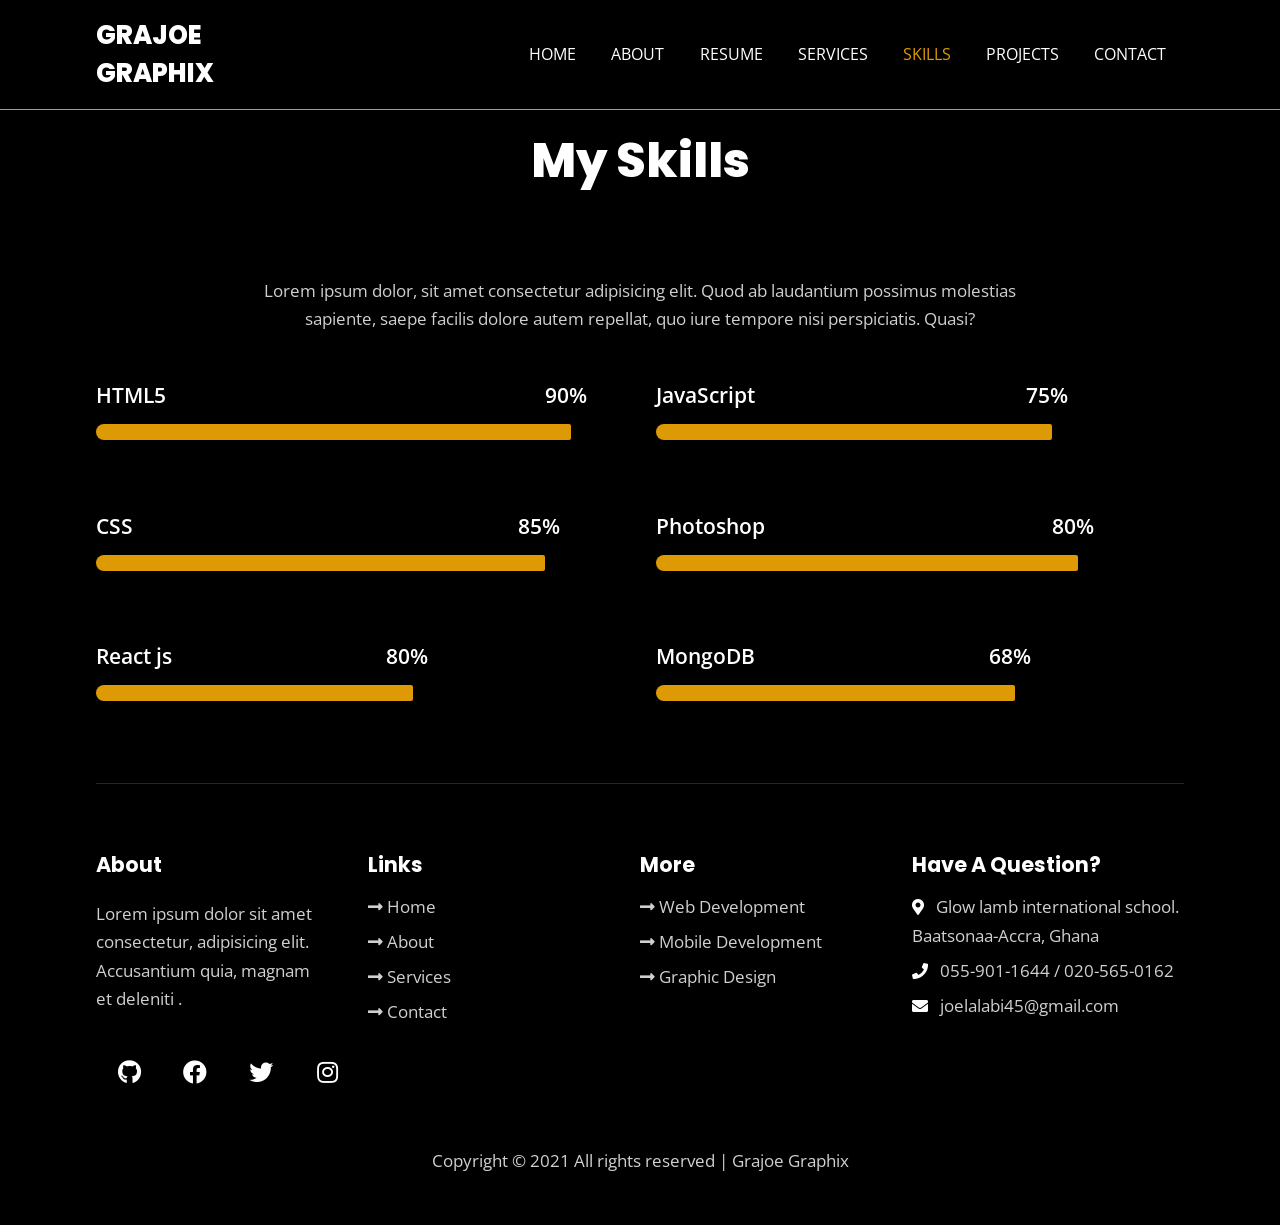
<file: skills.html>
<!DOCTYPE html>
<html>
  <head>
    <meta charset="utf-8">
    <meta http-equiv="X-UA-Compatible" content="IE=edge">
    <title>Skills</title>
    <meta name="description" content="">
    <meta name="viewport" content="width=device-width, initial-scale=1">
    <link rel="shortcut icon" href="./assets/jg.png" type="image/x-icon" />
    <!-- utility css file -->
    <link rel="stylesheet" href="css/utility.css">
    <!-- style css file -->
    <link rel = "stylesheet" href = "css/style.css">
    <!-- fontawesome cdn -->
    <link rel="stylesheet" href="https://cdnjs.cloudflare.com/ajax/libs/font-awesome/5.15.1/css/all.min.css" integrity="sha512-+4zCK9k+qNFUR5X+cKL9EIR+ZOhtIloNl9GIKS57V1MyNsYpYcUrUeQc9vNfzsWfV28IaLL3i96P9sdNyeRssA==" crossorigin="anonymous" />
    <!-- google fonts -->
    <link href="https://fonts.googleapis.com/css2?family=Open+Sans:wght@300;400;600;700;800&family=Poppins:wght@200;300;400;500;600;700;800;900&display=swap" rel="stylesheet">
  </head>
  <body>
    
    <!-- navbar section -->
    <nav class = "navbar">
      <div class = "container">
        <div class = "brand-and-toggler">
          <a href = "index.html" class = "navbar-brand">Grajoe Graphix</a>
          <button type = "button" class = "navbar-toggler" id = "navbar-toggler">
            <span>
              <i class = "fas fa-bars"></i>
            </span>
          </button>
        </div>

        <div class = "navbar-collapse">
          <ul class = "navbar-nav">
            <li class = "nav-item">
              <a href = "index.html" class = "nav-link">home</a>
            </li>
            <li class = "nav-item">
              <a href = "about.html" class = "nav-link">about</a>
            </li>
            <li class = "nav-item">
              <a href = "resume.html" class = "nav-link">resume</a>
            </li>
            <li class = "nav-item">
              <a href = "services.html" class = "nav-link">services</a>
            </li>
            <li class = "nav-item nav-active">
              <a href = "skills.html" class = "nav-link">skills</a>
            </li>
            <li class = "nav-item">
              <a href = "projects.html" class = "nav-link">projects</a>
            </li>
            <li class = "nav-item">
              <a href = "contact.html" class = "nav-link">contact</a>
            </li>
          </ul>
        </div>
      </div>
    </nav>
    <!-- end of navbar section -->



    <!-- skills page -->
    <section class = "skills container">
      <div class = "title">
        <h2>skills</h2>
        <div>
          <h2>my skills</h2>
        </div>
      </div>

      <p class = "text">Lorem ipsum dolor, sit amet consectetur adipisicing elit. Quod ab laudantium possimus molestias sapiente, saepe facilis dolore autem repellat, quo iure tempore nisi perspiciatis. Quasi?</p>

      <div class = "row">
        <div class = "item">
          <div class = "item-text">
            <span>HTML5</span>
            <span class = "w-90">90%</span>
          </div>
          <div class = "progress">
            <div class = "progress-bar w-90"></div>
          </div>
        </div>

        <div class = "item">
          <div class = "item-text">
            <span>JavaScript</span>
            <span class = "w-75">75%</span>
          </div>
          <div class = "progress">
            <div class = "progress-bar w-75"></div>
          </div>
        </div>

        <div class = "item">
          <div class = "item-text">
            <span>CSS</span>
            <span class = "w-85">85%</span>
          </div>
          <div class = "progress">
            <div class = "progress-bar w-85"></div>
          </div>
        </div>

        <div class = "item">
          <div class = "item-text">
            <span>Photoshop</span>
            <span class = "w-80">80%</span>
          </div>
          <div class = "progress">
            <div class = "progress-bar w-80"></div>
          </div>
        </div>

        <div class = "item">
          <div class = "item-text">
            <span>React js</span>
            <span class = "w-60">80%</span>
          </div>
          <div class = "progress">
            <div class = "progress-bar w-60"></div>
          </div>
        </div>

        <div class = "item">
          <div class = "item-text">
            <span>MongoDB</span>
            <span class = "w-68">68%</span>
          </div>
          <div class = "progress">
            <div class = "progress-bar w-68"></div>
          </div>
        </div>
      </div>
    </section>
    <!-- end of skills page -->

    

    <!-- footer -->
    <footer class = "footer container">
      <div class = "row">
        <div class = "col">
          <h3 class = "footer-title">about</h3>
          <p class = "text">
           Lorem ipsum dolor sit amet consectetur, adipisicing elit.
             Accusantium quia, magnam et deleniti .
          </p>
          <div class = "social-links">
           <a href = "#"><i class = "fab fa-github"></i></a>
            <a href = "#"><i class = "fab fa-facebook"></i></a>
            <a href = "#"><i class = "fab fa-twitter"></i></a>
            <a href = "#"><i class = "fab fa-instagram"></i></a>
          </div>
        </div>

        <div class = "col">
          <h3 class = "footer-title">links</h3>
          <div class = "footer-links">
            <a href = "index.html" class = "text">
              <i class = "fas fa-long-arrow-alt-right"></i>
              home
            </a>
            <a href = "about.html" class = "text">
              <i class = "fas fa-long-arrow-alt-right"></i>
              about
            </a>
            <a href = "services.html" class = "text">
              <i class = "fas fa-long-arrow-alt-right"></i>
              services
            </a>
            <a href = "contact.html" class = "text">
              <i class = "fas fa-long-arrow-alt-right"></i>
              contact
            </a>
          </div>
        </div>

        <div class = "col">
          <h3 class = "footer-title">more</h3>
          <div class = "footer-links">
            <a href = "services.html" class = "text">
              <i class = "fas fa-long-arrow-alt-right"></i>
             Web development
            </a>
            <a href = "services.html" class = "text">
              <i class = "fas fa-long-arrow-alt-right"></i>
              mobile development
            </a>
            <a href = "services.html" class = "text">
              <i class = "fas fa-long-arrow-alt-right"></i>
              graphic design
            </a>
          </div>
        </div>

        <div class = "col">
          <h3 class = "footer-title">have a question?</h3>
          <div>
            <span>
              <i class = "fas fa-map-marker-alt"></i>
            </span>
            <span class = "text">Glow lamb international school. 
              Baatsonaa-Accra, Ghana</span>
          </div>

          <div>
            <span>
              <i class = "fas fa-phone"></i>
            </span>
            <span class = "text">055-901-1644 / 020-565-0162</span>
          </div>

          <div>
            <span>
              <i class = "fas fa-envelope"></i>
            </span>
            <span class = "text">joelalabi45@gmail.com</span>
          </div>
        </div>
      </div>

      <div class = "footer-text">
        <p class = "text">Copyright &copy; 2021 All rights reserved | Grajoe Graphix</p>
      </div>
    </footer>
    <!-- end of footer -->


    <!-- custom js file -->
    <script src="js/script.js"></script>
  </body>
</html>
</file>
<file: css/utility.css>
/* setup and common stylings */
:root{
    --poppins: 'Poppins', sans-serif;
    --sans: 'Open Sans', sans-serif;
    /* --green: -webkit-linear-gradient(#f30909,#05ddd2); */
    --green: #dd9a05;
    --black: black;
    --nero: black;
    --transition: all 0.4s ease;
}
*{
    box-sizing: border-box;
    padding: 0;
    margin: 0;
    font-family: var(--sans);
}
body{
    color: #fff;
    line-height: 1.5;
    background: var(--black);
    overflow-x: hidden;
}
a{
    color: #fff;
    text-decoration: none;
}
img{
    width: 100%;
    display: block;
}
ul li{
    list-style-type: none;
}
h1, h2, h3, h4, h5, h6, p{
    padding: 0.6rem 0;
}

/* button */
.btn{
    border: none;
    margin: 1rem 0;
    border-radius: 35px;
    background: var(--green);
    font-size: 0.9rem;
    text-transform: uppercase;
    padding: 1rem 1.5rem;
    font-weight: 700;
    letter-spacing: 2px;
    display: inline-block;
    cursor: pointer;
    transition: var(--transition);
}
.btn:hover{
    opacity: 0.7;
}

.text{
    font-size: 1.05rem;
    color: #d0d0d0;
    line-height: 1.7;
}

/* title */
.title{
    position: relative;
}
.title > h2{
    font-size: 3rem;
    font-family: var(--poppins);
    text-align: center;
    text-transform: capitalize;
    font-weight: 900;
    color: var(--nero);
}
.title div{
    position: absolute;
    top: 50%;
    left: 50%;
    text-align: center;
    width: 100%;
    transform: translate(-50%, -50%);
}
.title div h2{
    text-transform: capitalize;
    font-size: 2rem;
    font-family: var(--poppins);
    font-weight: 800;
}
.container{
    width: 90vw;
    margin: 0 auto;
}

@media screen and (min-width: 500px){
    .title > h2{
        font-size: 6rem;
    }
    .title div h2{
        font-size: 3rem;
    }
}

@media screen and (min-width: 992px){
    .container{
        width: 88vw;
    }
}
@media screen and (min-width: 1200px){
    .container{
        width: 85vw;
    }
}

/* animation and transition stopper styling */
.resize-animation-stopper *{
    animation: none !important;
    transition: none !important;
}
</file>
<file: css/style.css>
/* #### navbar #### */
.navbar{
    position: fixed;
    z-index: 990;
    top: 0;
    left: 0;
    background: var(--nero);
    width: 100%;
    border-bottom:1px solid var(--green);
}
.brand-and-toggler{
    display: flex;
    justify-content: space-between;
    padding: 1rem 0;
}
.navbar-brand{
    text-transform: uppercase;
    font-family: var(--poppins);
    font-size: 1.6rem;
    font-weight: 800;
}
.navbar-brand img{
    width:300px;
}
.navbar-toggler{
    border: none;
    font-size: 1.7rem;
    background: none;
    color: #fff;
    cursor: pointer;
    outline: none;
    transition: var(--transition);
}
.navbar-toggler:hover{
    opacity: 0.8;
}
.navbar-collapse{
    height: 0;
    overflow: hidden;
    transition: var(--transition);
}
.nav-item{
    text-align: center;
    padding: 0.6rem;
    position: relative;
}
.nav-item::after{
    content: "";
    position: absolute;
    bottom: 4px;
    left: 50%;
    transform: translateX(-50%);
    border-radius: 5px;
    width: 0;
    height: 2px;
    background: var(--green);
    transition: var(--transition);
}
.nav-item:hover::after{
    width: 100px;
}
.nav-link{
    text-transform: uppercase;
    font-size: 1.2rem;
    transition: var(--transition);
}
.nav-link:hover{
    color: var(--green);
}
.nav-active .nav-link{
    color: var(--green);
}

/*** show nav class ***/
.showNav{
    height: 385px;
}

/* #### HOME PAGE #### */
.home{
    padding: 5rem 0 2.5rem 0;
}
.home .row > div{
    height: 60vh;
    display: flex;
    flex-direction: column;
    justify-content: center;
    align-items: center;
    border: 2px solid var(--nero);
    border-radius: 10px;
    margin: 2rem 0;
}
.home .row-left{
    text-align: center;
}
.home .row-left h3{
    color: var(--green);
    font-weight: 400;
    text-transform: uppercase;
}
.home .row-left h1{
    font-size: 2rem;
    font-family: var(--poppins);
    text-transform: capitalize;
    line-height: 1.2;
    font-weight: 900;
}
.home .row-left h1 span{
    color: var(--green);
}
.home .row-left h2{
    text-transform: uppercase;
    font-family: var(--poppins);
    font-size: 1rem;
}
.home-pg-btn{
    display: flex;
    margin: 1rem 0;
}
.home-pg-btn button{
    padding: 0.8rem;
    margin-right: 0.6rem;
    border: 1px solid #f7f7f7;
}
.home-pg-btn button:first-child{
    border-color: var(--green);
}
.home-pg-btn button:last-child{
    background: transparent;
    color: #fff;
}
.home .img-container{
    position: relative;
    width: 240px;
    height: 240px;
    border-radius: 50%;
    overflow: hidden;
}
.home .img-border{
    background: var(--nero);
    width: 245px;
    height: 245px;
    border-radius: 50%;
    display: flex;
    justify-content: center;
    align-items: center;
}

/* #### ABOUT PAGE #### */
.about{
    padding: 5rem 0 2.5rem 0;
}
.about .row-right{
    padding: 3rem 0;
}
.about .row-right p{
    margin: 1rem 0;
}
.about-content{
    margin: 1.5rem 0;
}
.about-content li{
    display: flex;
    margin: 0.6rem 0;
}
.about-content li span{
    flex: 1;
}
.about-content li span:first-child{
    color: #fff;
    font-weight: 600;
}
.about .row-right h3{
    color: var(--green);
    font-size: 1.5rem;
}
.about .row-right h3 span{
    color: #fff;
    font-weight: 400;
}

/* #### RESUME PAGE #### */
.resume{
    padding: 5rem 0 2.5rem 0;
}
.resume > .text{
    width: 70%;
    margin: 1.5rem auto;
    text-align: center;
}
.resume .item{
    padding: 0 2.5rem;
    margin: 2rem;
    border-left: 1px solid var(--nero);
    position: relative;
}
.resume .item > span{
    background: var(--nero);
    border-radius: 15px;
    padding: 0.25rem 0.7rem;
    text-transform: uppercase;
    font-size: 0.8rem;
    font-weight: 600;
}
.resume .item h2{
    text-transform: uppercase;
    font-weight: 600;
    font-size: 1.2rem;
}
.resume .item h2 span{
    font-size: 1rem;
    color: #d0d0d0;
}
.resume .item .text{
    font-size: 1rem;
    padding-bottom: 0;
}
.resume .icon{
    position: absolute;
    top: 0;
    width: 50px;
    height: 50px;
    background: var(--green);
    border-radius: 50%;
    display: flex;
    justify-content: center;
    align-items: center;
    left: -25px;
}

/* #### SERVICES PAGE #### */
.services{
    padding: 5rem 0 2.5rem 0;
}
.services > .text{
    width: 70%;
    margin: 1.5rem auto;
    text-align: center;
}
.services .item{
    text-align: center;
    padding: 1.5rem 0 4rem 0;
    background: var(--nero);
    margin: 1.5rem 0;
    cursor: pointer;
    transition: var(--transition);
}
.services .item span{
    font-size: 5rem;
    color: var(--green);
}
.services .item h2{
    text-transform: uppercase;
    font-size: 1rem;
    font-weight: 600;
    letter-spacing: 3px;
    position: relative;
}
.services .item h2::after{
    content: "";
    position: absolute;
    bottom: 0;
    background: var(--green);
    width: 50px;
    height: 0.5px;
    left: 50%;
    transform: translateX(-50%);
}
.services .item:hover{
    background: var(--green);
}
.services .item:hover span{
    color: #fff;
}
.services .item:hover h2{
    color: var(--black);
}
.services .item:hover h2::after{
    background: var(--black);
}
.services .btn{
    margin: 2.5rem auto 1rem auto;
    display: block;
}


/* #### SKILLS PAGE #### */
.skills{
    padding: 5rem 0 2.5rem 0;
}
.skills > .text{
    width: 70%;
    margin: 1.5rem auto;
    text-align: center;
}
.skills .row{
    margin: 1rem 0;
}
.skills .item{
    padding: 0.5rem 0;
    margin: 0.3rem 0;
}
.skills .item-text{
    display: flex;
    justify-content: flex-start;
    font-weight: 600;
    font-size: 1.3rem;
    position: relative;
}
.skills .item-text span:last-child{
    position: absolute;
}
.skills .item-text .w-90{
    margin-left: 85%;
}
.skills .item-text .w-75{
    margin-left: 70%;
}
.skills .item-text .w-85{
    margin-left: 80%;
}
.skills .item-text .w-80{
    margin-left: 75%;
}
.skills .item-text .w-60{
    margin-left: 55%;
}
.skills .item-text .w-68{
    margin-left: 63%;
}
.progress{
    margin: 0.8rem 0;
    border-radius: 10px;
    height: 16px;
    width: 100%;
    background-color: var(--nero);
    overflow: hidden;
}
.progress-bar{
    background: var(--green);
    height: 100%;
    border-top-right-radius: 2px;
    border-bottom-right-radius: 2px;
}
.progress-bar.w-90{
    width: 90%;
}
.progress-bar.w-75{
    width: 75%;
}
.progress-bar.w-85{
    width: 85%;
}
.progress-bar.w-80{
    width: 80%;
}
.progress-bar.w-60{
    width: 60%;
}
.progress-bar.w-68{
    width: 68%;
}

/* #### PROJECTS PAGE #### */
.projects{
    padding: 5rem 0 2.5rem 0;
}
.projects > .text{
    width: 70%;
    margin: 1.5rem auto;
    text-align: center;
}
.projects .item{
    margin: 2rem 0;
    height: 320px;
    width: 100%;
    position: relative;
}
.projects .row .item:nth-child(1){
    background: url(../assets/project-img-1.jpg) center/cover no-repeat;
}
.projects .row .item:nth-child(2){
    background: url(../assets/project-img-2.jpg) center/cover no-repeat;
}
.projects .row .item:nth-child(3){
    background: url(../assets/project-img-3.jpg) center/cover no-repeat;
}
.projects .row .item:nth-child(4){
    background: url(../assets/project-img-4.jpg) center/cover no-repeat;
}
.projects .row .item:nth-child(5){
    background: url(../assets/project-img-5.jpg) center/cover no-repeat;
}
.projects .row .item:nth-child(6){
    background: url(../assets/project-img-6.jpg) center/cover no-repeat;
}
.projects .item .item-overlay{
    position: absolute;
    top: 0;
    left: 0;
    width: 100%;
    height: 100%;
    background: var(--green);
    text-align: center;
    display: flex;
    flex-direction: column;
    justify-content: center;
    padding: 1.5rem;
    opacity: 0;
    transition: var(--transition);
}
.projects .item .item-overlay a{
    text-transform: capitalize;
    font-size: 1.25rem;
    font-weight: 400;
    font-family: var(--poppins);
}
.projects .item .item-overlay h3{
    text-transform: uppercase;
    font-size: 1rem;
    letter-spacing: 3px;
}
.projects .item:hover .item-overlay{
    opacity: 0.9;
}

/* #### BLOG PAGE #### */
.blog{
    padding: 5rem 0 2.5rem 0;
}
.blog > .text{
    width: 70%;
    margin: 1.5rem auto;
    text-align: center;
}
.blog .item{
    margin: 1rem 0;
    background: var(--nero);
    border-radius: 5px;;
    overflow: hidden;
}
.blog .item .item-img{
    border-bottom: 8px solid var(--green);
    overflow: hidden;
}
.blog .item .item-img img{
    transition: var(--transition);
}
.blog .item .item-img:hover img{
    transform: scale(1.2);
}
.blog .item .item-content{
    padding: 1.5rem;
}
.blog .item .item-content span{
    color: var(--green);
    text-transform: uppercase;
}
.blog .item .item-content span .fas{
    font-size: 0.85rem;
}
.blog .item .item-content h2{
    font-family: var(--poppins);
    font-weight: 400;
    font-size: 1.4rem;
}
.blog .pagination{
    margin: 3rem 0 0.5rem 0;
    display: flex;
    align-items: center;
    justify-content: center;
}
.blog .page-link{
    background: var(--nero);
    display: block;
    width: 50px;
    height: 50px;
    margin: 0 0.6rem;
    display: flex;
    justify-content: center;
    align-items: center;
    border-radius: 50%;
    font-weight: 700;
    transition: var(--transition);
}

.blog .page-link:nth-child(2){
    background: var(--green);
}
.blog .page-link:hover{
    background: var(--green);
}

/* #### CONTACT PAGE #### */
.contact{
    padding: 5rem 0 2.5rem 0;
}
.contact > .text{
    width: 70%;
    margin: 1.5rem auto;
    text-align: center;
}
.contact .row{
    margin: 1rem 0;
}
.contact .row > div{
    margin: 2.5rem 0;
    padding: 2rem 0;
}
.contact .col-left h2{
    text-transform: uppercase;
}
.contact .contact-info{
    margin: 1rem 0;
    padding: 0.5rem 0;
    display: flex;
    align-items: center;
}
.contact .contact-info > span{
    color: var(--green);
    font-size: 2.6rem;
    margin-right: 1.2rem;
}
.contact .contact-info h3{
    font-size: 1rem;
    font-weight: 400;
}
.contact .contact-info h3 span{
    text-transform: uppercase;
    font-size: 1.05rem;
}
.contact .contact-social-links{
    display: flex;
}
.contact .contact-social-links a{
    display: block;
    width: 50px;
    height: 50px;
    background: var(--nero);
    margin: 0 0.6rem;
    display: flex;
    justify-content: center;
    align-items: center;
    border-radius: 50%;
    transition: var(--transition);
}
.contact .contact-social-links a:first-child{
    margin-left: 0;
}
.contact .contact-social-links a:hover{
    background: var(--green);
}
.contact-form input, .contact-form textarea{
    width: 100%;
    margin: 1rem 0;
    background: var(--nero);
    border: 2px solid #fff;
    font-size: 1rem;
    padding: 0.8rem 1rem;
    border-radius: 25px;
    outline: 0;
    caret-color: #fff;
}
.contact-form input:focus, .contact-form textarea:focus{
    border-color: var(--green);
}
.contact-form input::placeholder,
.contact-form textarea::placeholder{
    text-transform: uppercase;
}




/* #### footer #### */
.footer{
    padding: 2.5rem 0;
    border-top: 1.5px solid #252525;
}
.footer-title{
    text-transform: capitalize;
    font-size: 1.3rem;
    font-family: var(--poppins);
    font-weight: 700;
}
.footer .col{
    text-align: center;
    padding: 1rem 0;
}
.footer .col:first-child .text{
    width: 80%;
    margin: 0 auto;
}
.social-links{
    display: flex;
    justify-content: center;
}
.social-links a{
    background: var(--nero);
    width: 50px;
    height: 50px;
    font-size: 1.5rem;
    display: flex;
    justify-content: center;
    align-items: center;
    border-radius: 50%;
    margin: 1.5rem 0.5rem;
    transition: var(--transition);
}
.social-links a:hover{
    background: var(--green);
}
.footer-links a{
    display: block;
    text-transform: capitalize;
    padding: 0.2rem 0;
    transition: var(--transition);
}
.footer-links a .fas{
    display: none;
}
.footer-links a:hover{
    color: #fff;
}
.footer .col:last-child div{
    padding: 0.2rem 0;
}
.footer .col:last-child .fas{
    padding-right: 0.5rem;
}
.footer-text .text{
    text-align: center;
}






/* #### Media Queries #### */
@media screen and (min-width: 500px){
    /* home page */
    .home .row-left h1{
        font-size: 4rem;
    }
    .home .row-left h2{
        font-size: 1.4rem;
    }
    .home-pg-btn button{
        padding: 1rem 1.5rem;
    }
    .home .img-container{
        width: 320px;
        height: 320px;
    }
    .home .img-border{
        width: 325px;
        height: 325px;
    }
}

@media screen and (min-width: 768px){
    /* footer */
    .footer .row{
        display: grid;
        grid-template-columns: repeat(2, 1fr);
    }
    /* about page */
    .about .row-left{
        width: 400px;
        height: 400px;
        margin: 1rem auto;
        overflow: hidden;
        border-radius: 50%;
        position: relative;
    }
    /* resume page */
    .resume .row{
        display: grid;
        grid-template-columns: repeat(2, 1fr);
    }
    /* services page */
    .services .row{
        display: flex;
        flex-wrap: wrap;
    }
    .services .item{
        flex: 0 0 calc(50% - 2rem);
        margin: 1rem;
    }
    /* skills page */
    .skills .row{
        display: grid;
        grid-template-columns: repeat(2, 1fr);
        grid-gap: 2rem;
    }
    /* projects page */
    .projects .row{
        display: grid;
        grid-template-columns: repeat(3, 1fr);
        grid-gap: 2rem;
    }
    .projects .row .item{
        margin: 0;
    }
    .projects .row .item:nth-child(2){
        grid-column: 2/4;
    }
    .projects .row .item:nth-child(3){
        grid-column: 1/3;
    }
    .projects .row .item:nth-child(6){
        grid-column: 2/4;
    }

    /* blog page */
    .blog .row{
        display: grid;
        grid-template-columns: repeat(2, 1fr);
        grid-gap: 2rem;
    }
    /* contact page */
    .contact-form .form-group{
        display: grid;
        grid-template-columns: repeat(3, 1fr);
        grid-gap: 1rem;
    }
    .contact .row > div{
        margin: 0;
    }
}

@media screen and (min-width: 992px){
    /* navbar section */
    .navbar-toggler{
        display: none;
    }
    .navbar .container{
        display: flex;
        flex-wrap: wrap;
        justify-content: space-between;
        align-items: center;
    }
    .navbar-nav{
        display: flex;
        justify-content: flex-end;
    }
    .navbar-collapse{
        height: 100%;
        flex: 1 0 auto;
    }
    .brand-and-toggler{
        flex: 0 0 100px;
    }
    .nav-item{
        margin: 0 0.5rem;
    }
    .nav-link{
        font-size: 1rem;
    }

    /* home page */
    .home .row{
        display: grid;
        grid-template-columns: repeat(2, 1fr);
        grid-gap: 2rem;
    }
    .home .row > div{
        height: calc(100vh - 73px);
        border: none;
        margin: 0;
        align-items: flex-start;
    }
    .home .row-left{
        text-align: left;
    }
    .home .img-container{
        width: 100%;
        height: 100%;
        border-radius: unset;
    }
    .home .img-border{
        height: 90%;
        width: 100%;
        transition: var(--transition);
        border-radius: unset;
        background: transparent;
    }
    .home .img-border:hover{
        transform: translateY(-14px);
    }

    /* about page */
    .about .row{
        display: grid;
        grid-template-columns: repeat(2, 1fr);
        align-items: center;
        grid-gap: 2rem;
    }
    /* services page */
    .services .item{
        flex: 0 0 calc(33.33% - 2rem);
    }
    /* contact page */
    .contact .row{
        display: grid;
        grid-template-columns: repeat(2, 1fr);
        grid-gap: 2rem;
    }
}

@media screen and (min-width: 1200px){
    /* footer */
    .footer .row{
        grid-template-columns: repeat(4, 1fr);
    }
    .footer .row .col{
        text-align: left;
    }
    .footer .col:first-child .text{
        margin: 0;
    }
    .social-links{
        justify-content: flex-start;
    }
    .footer-links a .fas{
        display: inline-block;
    }

    /* blog page */
    .blog .row{
        grid-template-columns: repeat(3, 1fr);
    }
}
</file>
